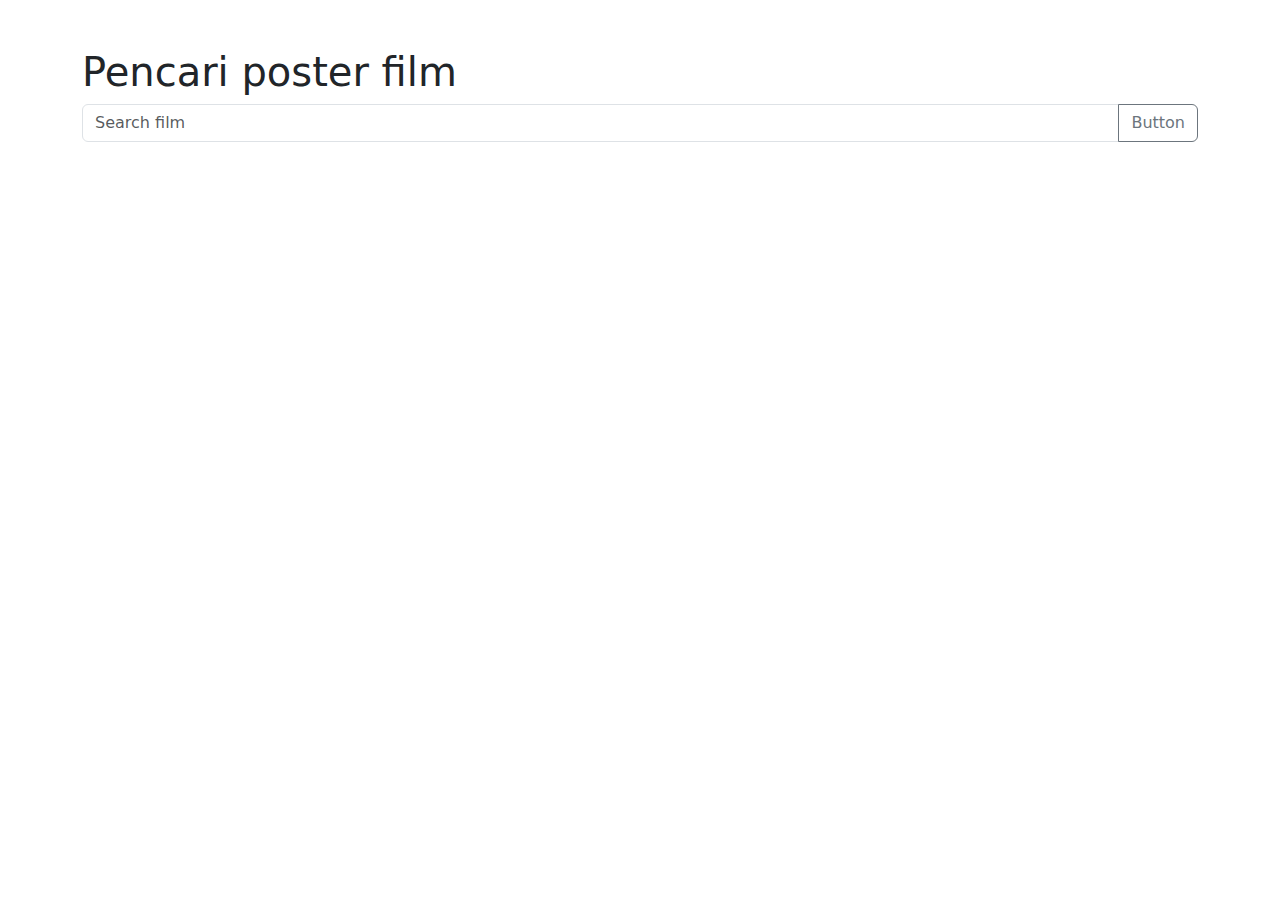
<file: api/index.html>
<!DOCTYPE html>
<html lang="en">
<head>
    <meta charset="UTF-8">
    <meta name="viewport" content="width=device-width, initial-scale=1.0">
    <title>Latihan callback</title>
    <link href="https://cdn.jsdelivr.net/npm/bootstrap@5.3.3/dist/css/bootstrap.min.css" rel="stylesheet" integrity="sha384-QWTKZyjpPEjISv5WaRU9OFeRpok6YctnYmDr5pNlyT2bRjXh0JMhjY6hW+ALEwIH" crossorigin="anonymous">
</head>
<body>
    <div class="container">
        <div class="row mt-5">
            <div class="col">
                <h1>Pencari poster film</h1>
            </div>
            <div class="input-group mb-3">
                <input type="text" class="form-control searchInput" placeholder="Search film">
                <button class="btn btn-outline-secondary searchButton" type="button" id="button-addon2">Button</button>
              </div>
        </div>
        <div class="row movieContainer">

        </div>
  
  
    </div>
    <!-- Button trigger modal -->


<!-- Modal -->
<div class="modal fade" id="exampleModal" tabindex="-1" aria-labelledby="exampleModalLabel" aria-hidden="true">
  <div class="modal-dialog">
    <div class="modal-content">
      <div class="modal-header">
        <h1 class="modal-title fs-5" id="exampleModalLabel">Detail Movie</h1>
        <button type="button" class="btn-close" data-bs-dismiss="modal" aria-label="Close"></button>
      </div>
      <div class="modal-body">
        ...
      </div>
      <div class="modal-footer">
        <button type="button" class="btn btn-secondary" data-bs-dismiss="modal">Close</button>
        <button type="button" class="btn btn-primary">Save changes</button>
      </div>
    </div>
  </div>
</div>

    
    
</body>
<script src="https://code.jquery.com/jquery-3.7.1.min.js" integrity="sha256-/JqT3SQfawRcv/BIHPThkBvs0OEvtFFmqPF/lYI/Cxo=" crossorigin="anonymous"></script>
<script src="https://cdn.jsdelivr.net/npm/bootstrap@5.3.3/dist/js/bootstrap.bundle.min.js" integrity="sha384-YvpcrYf0tY3lHB60NNkmXc5s9fDVZLESaAA55NDzOxhy9GkcIdslK1eN7N6jIeHz" crossorigin="anonymous"></script>
<script src="script.js"></script>
</html>
</file>
